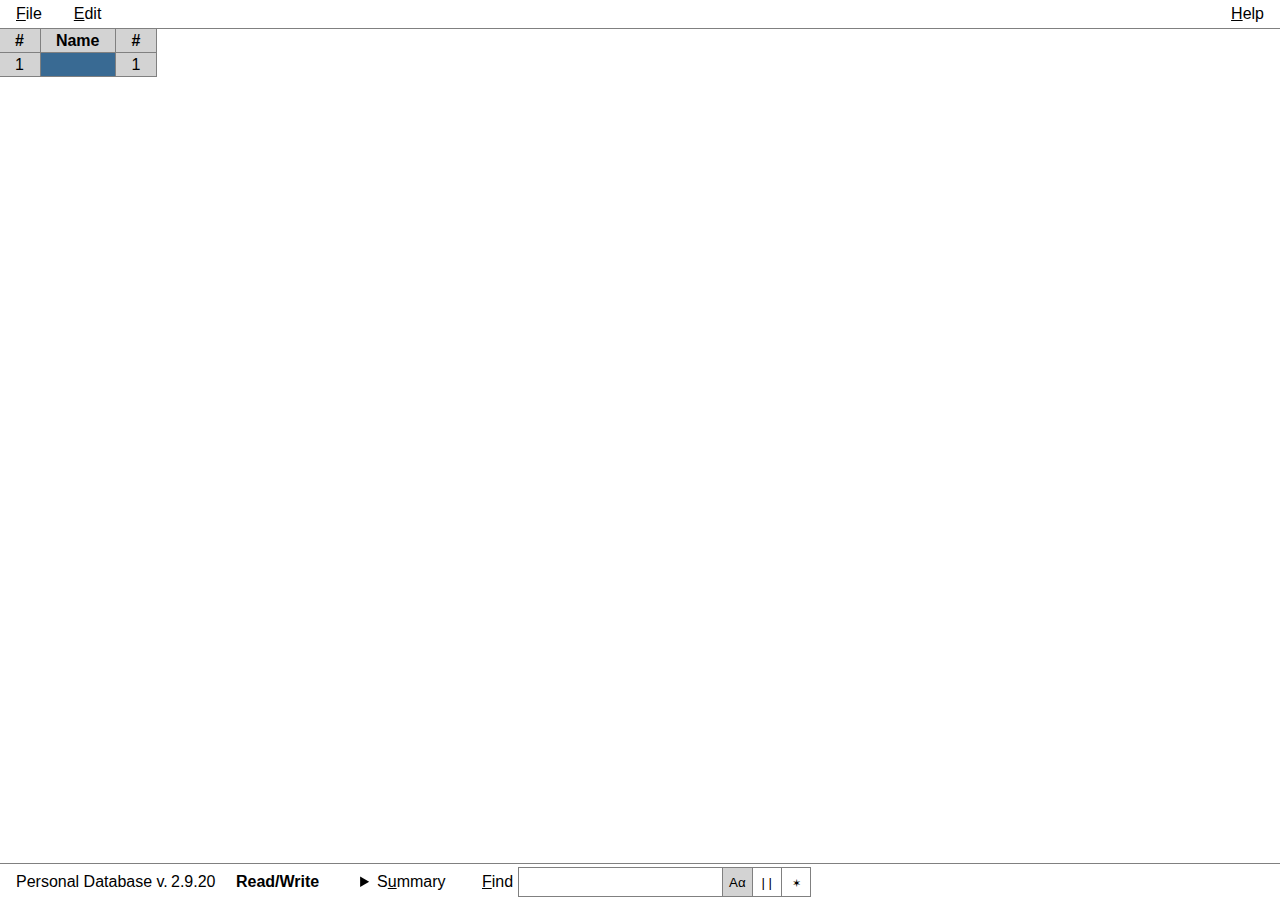
<file: code/index.html>
﻿<!doctype HTML>

<!--
Personal Database

Copyright (c) 2017, 2023 by Sergey A Kryukov
http://www.SAKryukov.org
http://www.codeproject.com/Members/SAKryukov
-->

<html lang="en-us">
    <head>
        <script src="metadata/definitionSet.js"></script>
        <script src="ui/file-io.js"></script>
        <script src="ui/hint.js"></script>
        <script src="ui/two-state-button.js"></script>
        <script src="ui/menu.js"></script>
        <script src="ui/modal-popup.js"></script>
        <script src="ui/table.js"></script>
        <script src="ui/summary.js"></script>
        <script src="ui/search.js"></script>
        <script src="main/commandSet.js"></script>
        <script src="main/elements.js"></script>
        <script src="main/index.js"></script>
        <meta name="viewport" content="width=device-width, initial-scale=1">
        <!--
        <link rel="icon" type="image/svg+xml" href="./images/sadb.png">
        <link rel="mask-icon" href="./images/sadb.png" color="transparent">
        -->
        <style>
            @import url(ui/style.css);
        </style>
    </head>
<body> 
    <header>
        <menu>
            <li>
                <header>File</header>
                <select>
                    <option>New</option>
                    <option selected="true">Open</option>
                    <option>Save</option>
                    <option value="SaveAs">Save As&hellip;</option>
                </select>
            </li>
            <li>
                <header>Edit</header>
                <select>
                    <option value="Edit Selected Cell">F2: Edit Selected Cell</option>
                    <option value="Edit Property Name">Ctrl+F2: Edit Property Name</option>
                    <option value="Load">Open Web Page</option>
                    <option disabled="true" class="separator">───────────────────────────────</option>
                    <option>Add Property</option>
                    <option>Insert Property</option>
                    <option>Remove Property</option>
                    <option>Insert Row</option>
                    <option>Remove Row</option>
                    <option disabled="true" class="separator">───────────────────────────────</option>
                    <option value="up">Ctrl+Shift+&uarr;: Move Row</option>   
                    <option value="down">Ctrl+Shift+&darr; : Move Row</option>
                    <option value="left">Ctrl+Shift+&larr;: Move Column</option>
                    <option value="right">Ctrl+Shift+&rarr;: Move Column</option>
                    <option disabled="true" class="separator">───────────────────────────────</option>
                    <option value="Copy">Ctrl+C,  Ctrl+Insert: Copy</option>
                    <option value="Paste">Ctrl+V, Shift+Insert: Paste</option>
                    <option disabled="true" class="separator">───────────────────────────────</option>
                    <option>Remember Query String in the Clipboard</option>
                </select>
            </li>    
            <li>
                <header>Help</header>
                <select>
                    <option>About</option>
                    <option>Source Code</option>
                </select>
            </li>    
        </menu>
    </header>
    <main>
        <select>
            <option>New</option>
            <option selected="true">Open</option>
            <option>Save</option>
            <option value="SaveAs">Save As&hellip;</option>
            <option disabled="true" class="separator">───────────────────────────────</option>
            <option value="Edit Selected Cell">F2: Edit Selected Cell</option>
            <option value="Edit Property Name">Ctrl+F2: Edit Property Name</option>
            <option value="Load">Open Web Page</option>
            <option disabled="true" class="separator">───────────────────────────────</option>
            <option>Add Property</option>
            <option>Insert Property</option>
            <option>Remove Property</option>
            <option>Insert Row</option>
            <option>Remove Row</option>
            <option disabled="true" class="separator">───────────────────────────────</option>
            <option value="up">Ctrl+Shift+&uarr;: Move Row</option>   
            <option value="down">Ctrl+Shift+&darr; : Move Row</option>
            <option value="left">Ctrl+Shift+&larr;: Move Column</option>
            <option value="right">Ctrl+Shift+&rarr;: Move Column</option>
            <option disabled="true" class="separator">───────────────────────────────</option>
            <option value="Copy">Ctrl+C,  Ctrl+Insert: Copy</option>
            <option value="Paste">Ctrl+V, Shift+Insert: Paste</option>
            <option disabled="true" class="separator">───────────────────────────────</option>
            <option>Remember Query String in the Clipboard</option>
        </select>
    </main>
    <footer>
        <p id="product"></p>
        <p id="read-only">Read-only</p>
        <p id="modified" title="Modified"></p>
        <details><summary accesskey="U">S<u>u</u>mmary</summary>
            <section>
                <p><b>Title</b><b><input id="summary-title" /></b></p>
                <p><b>Created</b><b id="summary-created"></b></p>    
                <p><b>Modified</b><b id="summary-updated"></b></p>    
                <p><b>Description</b><b><input id="summary-description"/></b></p>
            </section>
        </details>
        <section>
            <p><label accesskey="F" for="search"><u>F</u>ind
                <input id="search" title="Search pattern, press Enter to find"/></label><button id="search-match-case" title="Match case">Αα</button><button id="search-whole-word" title="Match whole word">| |</button><button id="search-regexp" title="Use regular expression"><small>✶</small></button>
                <span id="search-results"></span>
                <button id="search-next" title="Find next">F3</button>
            </p>
        </section>
        <p id="error"></p>
    </footer>

</body>
</html>
</file>
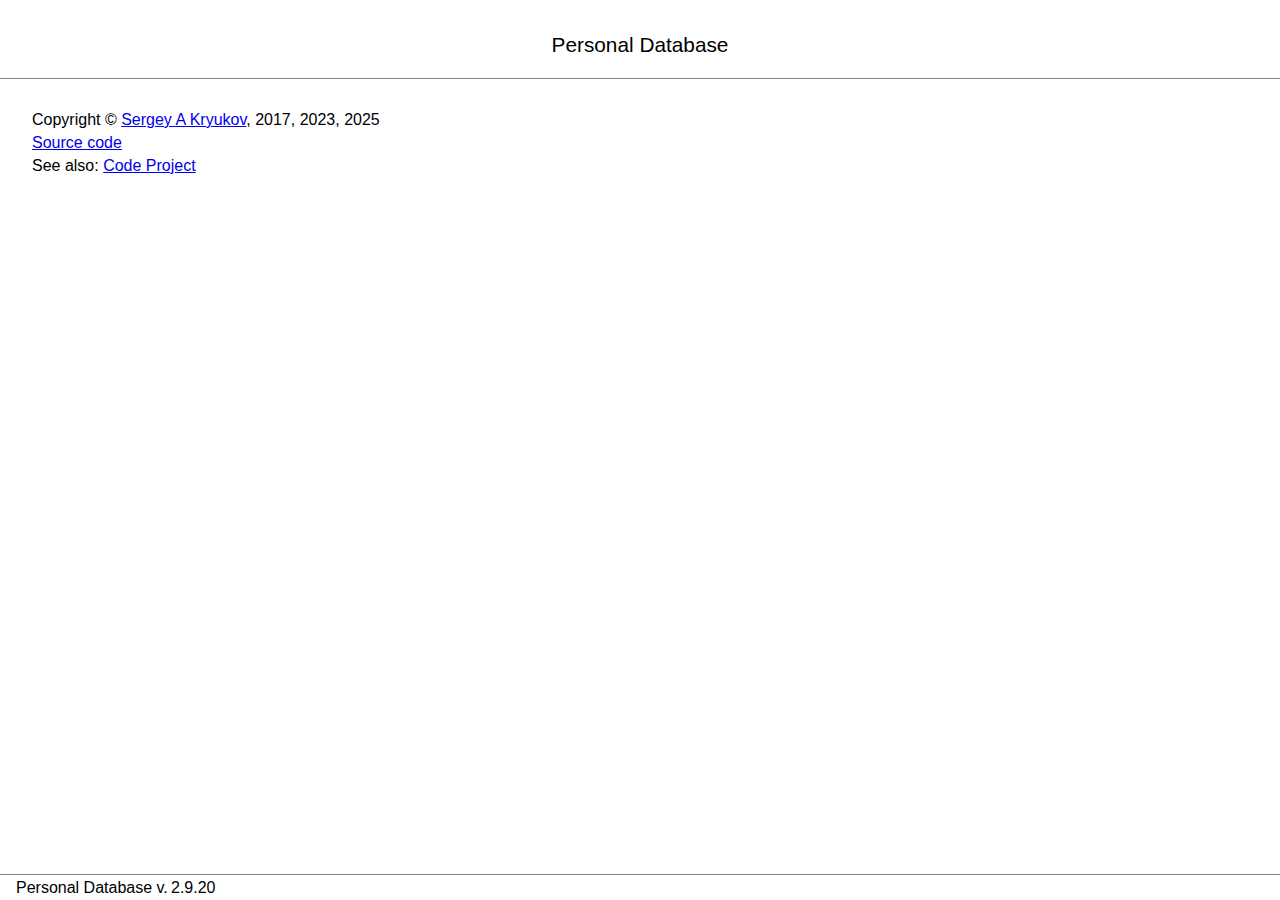
<file: code/metadata/about.html>
﻿<!doctype HTML>

<!--
Personal Database

Copyright (c) 2017, 2023 by Sergey A Kryukov
http://www.SAKryukov.org
http://www.codeproject.com/Members/SAKryukov
-->

<html lang="en-us">
    <head>
        <script src="definitionSet.js"></script>
        <style>
            @import url(../ui/style.css);
            header{ padding: 1em; padding-top: 1.6em; }
            p { padding-left: 2em; padding-top: 0.3em; }
            p:first-child { padding-top: 2em; }
            header { text-align: center; font-size: 130%; }
        </style>
    </head>
<body>
    <header>Personal Database</header>
    <main>
        <p>Copyright &copy; <a href="http://www.SAKryukov.org">Sergey A Kryukov</a>, <span id="years"></span></p>
        <p><a href="https://www.github.com/SAKryukov/personal-database-dynamic-schema">Source code</a></p>
        <p>See also: <a href="https://www.codeproject.com/Members/SAKryukov">Code Project</a></p>
    </main>
    <footer><span>ee</span></footer>
    <script>
        const version = document.querySelector("footer span");
        const years = document.querySelector("#years");
        years.textContent = definitionSet.years;
        version.innerHTML = definitionSet.productFormat(definitionSet.product, definitionSet.version);
    </script>
</body>
</html>
</file>
